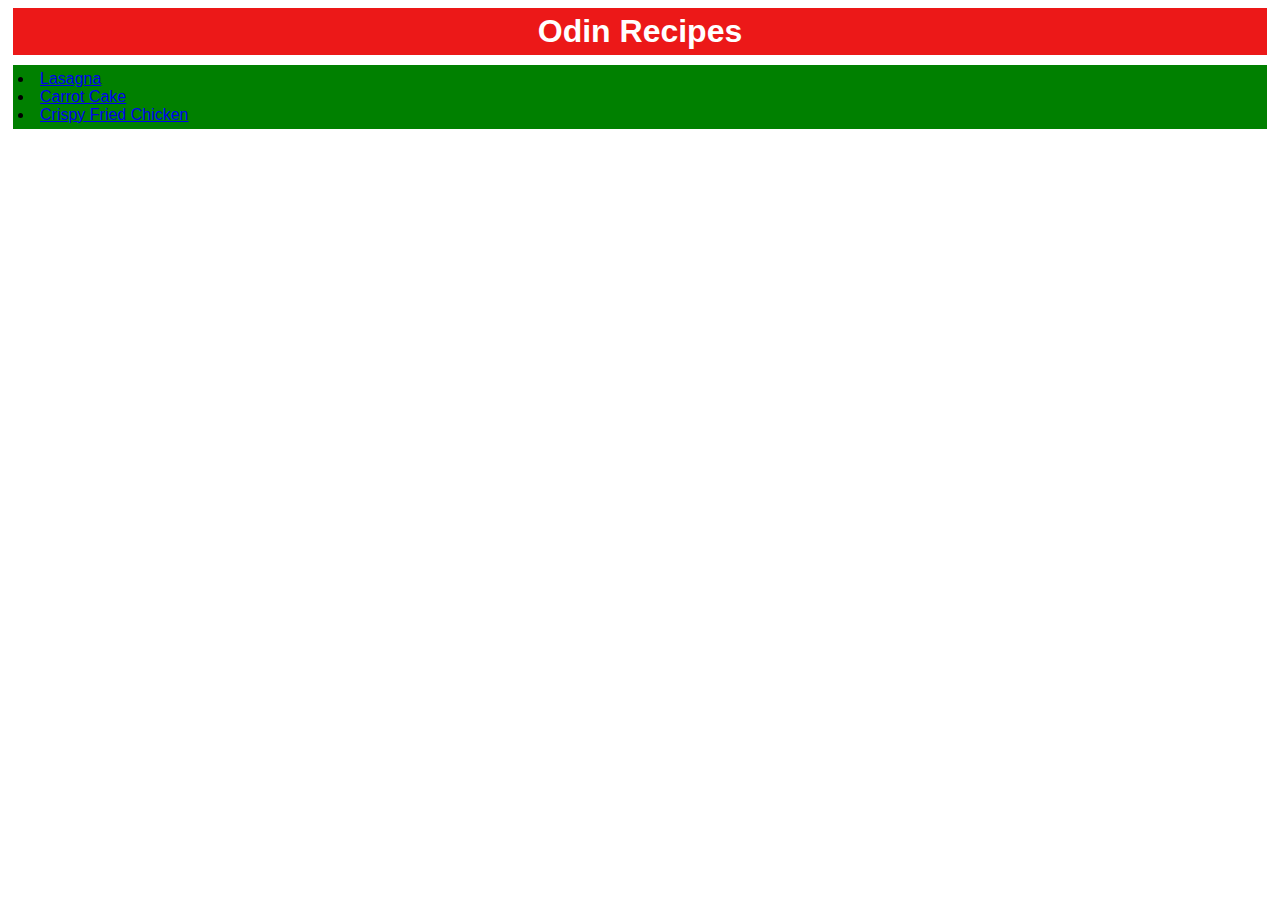
<file: index.html>
<!DOCTYPE html>
<html lang="en">
<head>
    <meta charset="UTF-8">
    <title>My Recipes</title>
    <link rel="stylesheet" href="styles.css">
</head>


<body>
    <h1 class="odin-recipes">Odin Recipes</h1>
    <ul class="recipe-list">
        <li><a href="recipes/lasagna.html">Lasagna</a></li>
        <li><a href="recipes/carrot-cake.html">Carrot Cake</a></li>
        <li><a href="recipes/crispy-fried-chicken.html">Crispy Fried Chicken</a></li>
    </ul>
    
</body>
</html>
</file>
<file: styles.css>
@font-face {
    font-family: 'RPT';
    src: url(RaspoutineClassic_TB.woff);
}

.odin-recipes {
    background-color:rgb(236, 24, 24);
    color:white;
    font-family: Arial, Helvetica, sans-serif;
    padding:5px;
    margin: 5px;
    text-align: center;
}

.recipe-list{
    background-color: green ;
    color:black;
    font-family: Arial, Helvetica, sans-serif;
    padding:5px;
    margin: 10px 5px;
    list-style-position: inside;
}

.recipe-title {
    background-color:white;
    color:black;
    font-family: Arial, Helvetica, sans-serif;
    padding:5px;
    margin: 10px 5px;
    border-top: 2px solid black;
    border-bottom: 2px solid black;
    border-radius: ;
    text-align: center;
}

.image{
    display:block;
    margin:10px auto;
    border: 2px solid gold;
    
}    

.title {
    background-color: blanchedalmond;
    font-family: Arial, Helvetica, sans-serif;
    padding:5px;
    margin: 10px 5px 0px 5px;
}

.description-content {
    background-color:blanchedalmond;
    font-family: 'RPT','Brush Script MT',cursive;
    padding:5px;
    margin: 0px 5px 10px 5px;
}

.list{
    background-color: blanchedalmond;
    font-family: 'RPT','Brush Script MT',cursive;
    padding:5px;
    margin: 0px 5px 10px 5px;
    list-style-position: inside;
}

.home{
    display:block;
    text-align: center;
    font-family: Arial, Helvetica, sans-serif;
}
</file>
